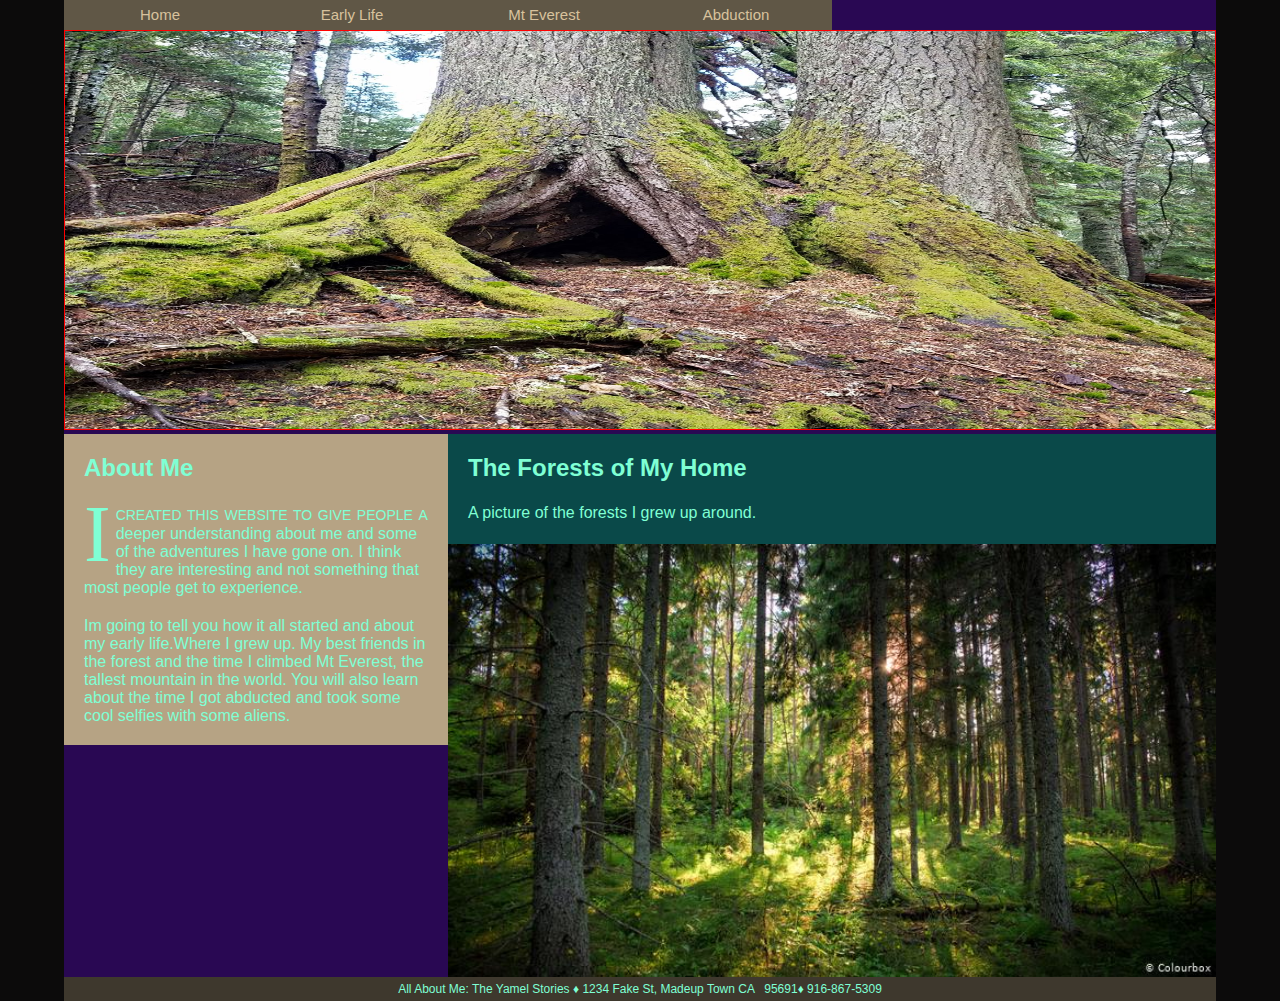
<file: index.html>
<!Doctype html>
<html>

<head>
    <meta charset="utf-8">
    <title>My Adventures</title>

    <link rel="stylesheet" href="index_styles.css">
    <link rel="stylesheet" href="layout.css">
    


</head>

<body>
    <header>

        <nav class="horizontal">
            <ul>
                <li><a href="index.html">Home</a></li>
                <li><a href="earlylife.html">Early Life</a></li>
                <li><a href="mteverest.html">Mt Everest</a></li>
                <li><a href="abduction.html">Abduction</a></li>
              
            </ul>
        </nav>
        <section>
            <img src="treehouse.jpg" alt="Secret Hideout">
        </section>

    </header>
    <article>
        <h1>About Me</h1>
        <p>
            I created this website to give people a deeper understanding about me and some of the adventures I have gone
            on. I think they are interesting and not something that most people get to experience.
        </p>
        <p>Im going to tell you how it all started and about my early life.Where I grew up. My best friends in the
            forest and the time I
            climbed Mt Everest, the tallest mountain in the world. You will also learn about the time I got abducted and
            took some cool selfies with some aliens.
        </p>
    </article>
    <aside>
        <h1>The Forests of My Home</h1>
        <p>A picture of the forests I grew up around.</p>
        <div id="Forestpic"></div>
        <img src="forest.jpg" id="forestImage" alt="forest image" />

    </aside>
    <footer>
        All About Me: The Yamel Stories &#9830; 1234 Fake St, Madeup Town CA &nbsp; 95691&#9830; 916-867-5309
    </footer>
</body>






</html>
</file>
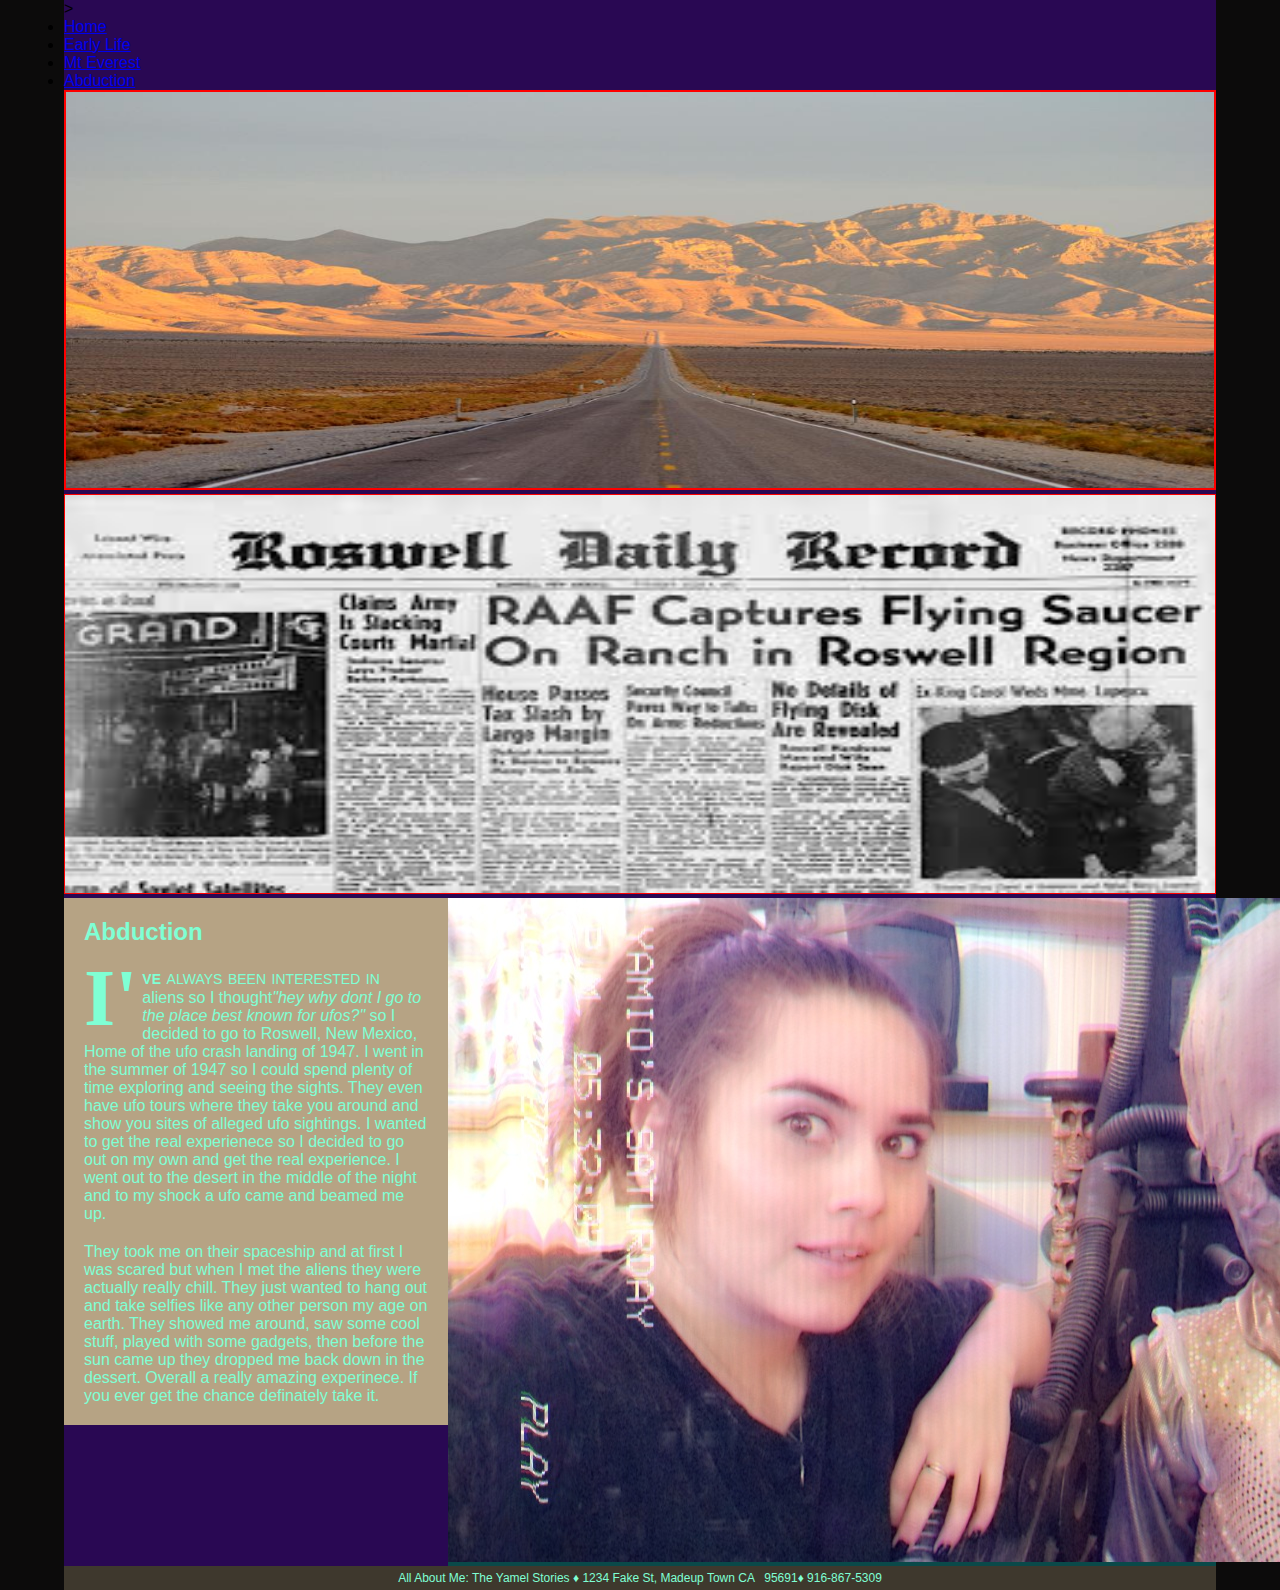
<file: abduction.html>
<!DOCTYPE html>
<html lang="en">

</html>

<head>
    <meta charset="UTF-8">
    <link rel="stylesheet" href="index_styles.css">
    <link rel="stylesheet" href="layout.css">

</head>

<body>
    <header>
        <nav class="horizontal"></nav>>
            <ul>
                <li><a href="index.html">Home</a></li>
                <li><a href="earlylife.html">Early Life</a></li>
                <li><a href="mteverest.html">Mt Everest</a></li>
                <li><a href="abduction.html">Abduction</a></li>
                
            </ul>
        </nav>

    </header>
    <section>
        <img src="roswelllandscape.jpg" style="border-width: 2px;" alt="Abduction" />
    </section>
    <section>
        <img src="crashpaper.jpg" alt="">

    </section>
    <article>
        <h1>Abduction</h1>
        <p>
            <strong>I've</strong> always been interested in
            aliens so I thought<cite>"hey why dont I go to the place best known for ufos?"</cite> so I decided to go to
            Roswell, New
            Mexico, Home of the ufo crash landing of 1947. I went in the summer of 1947 so I could spend plenty of time
            exploring and seeing the sights. They even have ufo tours where they take you around and show you sites of
            alleged ufo sightings. I wanted to get the real experienece so I decided to go out on my own and get the
            real experience. I went out to the desert in the middle of the night and to my shock a ufo came and beamed
            me up.
        </p>

        <p>
            They took me on their spaceship and at first I was scared but when I met the aliens they were actually
            really chill. They just wanted to hang out and take selfies like any other person my age on earth. They
            showed me around, saw some cool stuff, played with some gadgets, then before the sun came up they dropped me
            back down in the
            dessert. Overall a really amazing experinece. If you ever get the chance definately take it.
        </p>

    </article>
    <aside>
        <img src="Snapchat-948397073[1144].jpg" max-width: 100%;
        height: auto; alt="Hanging with the Homies">
    </aside>
    <footer>
        All About Me: The Yamel Stories &#9830; 1234 Fake St, Madeup Town CA &nbsp; 95691&#9830; 916-867-5309
    </footer>



</body>
</file>
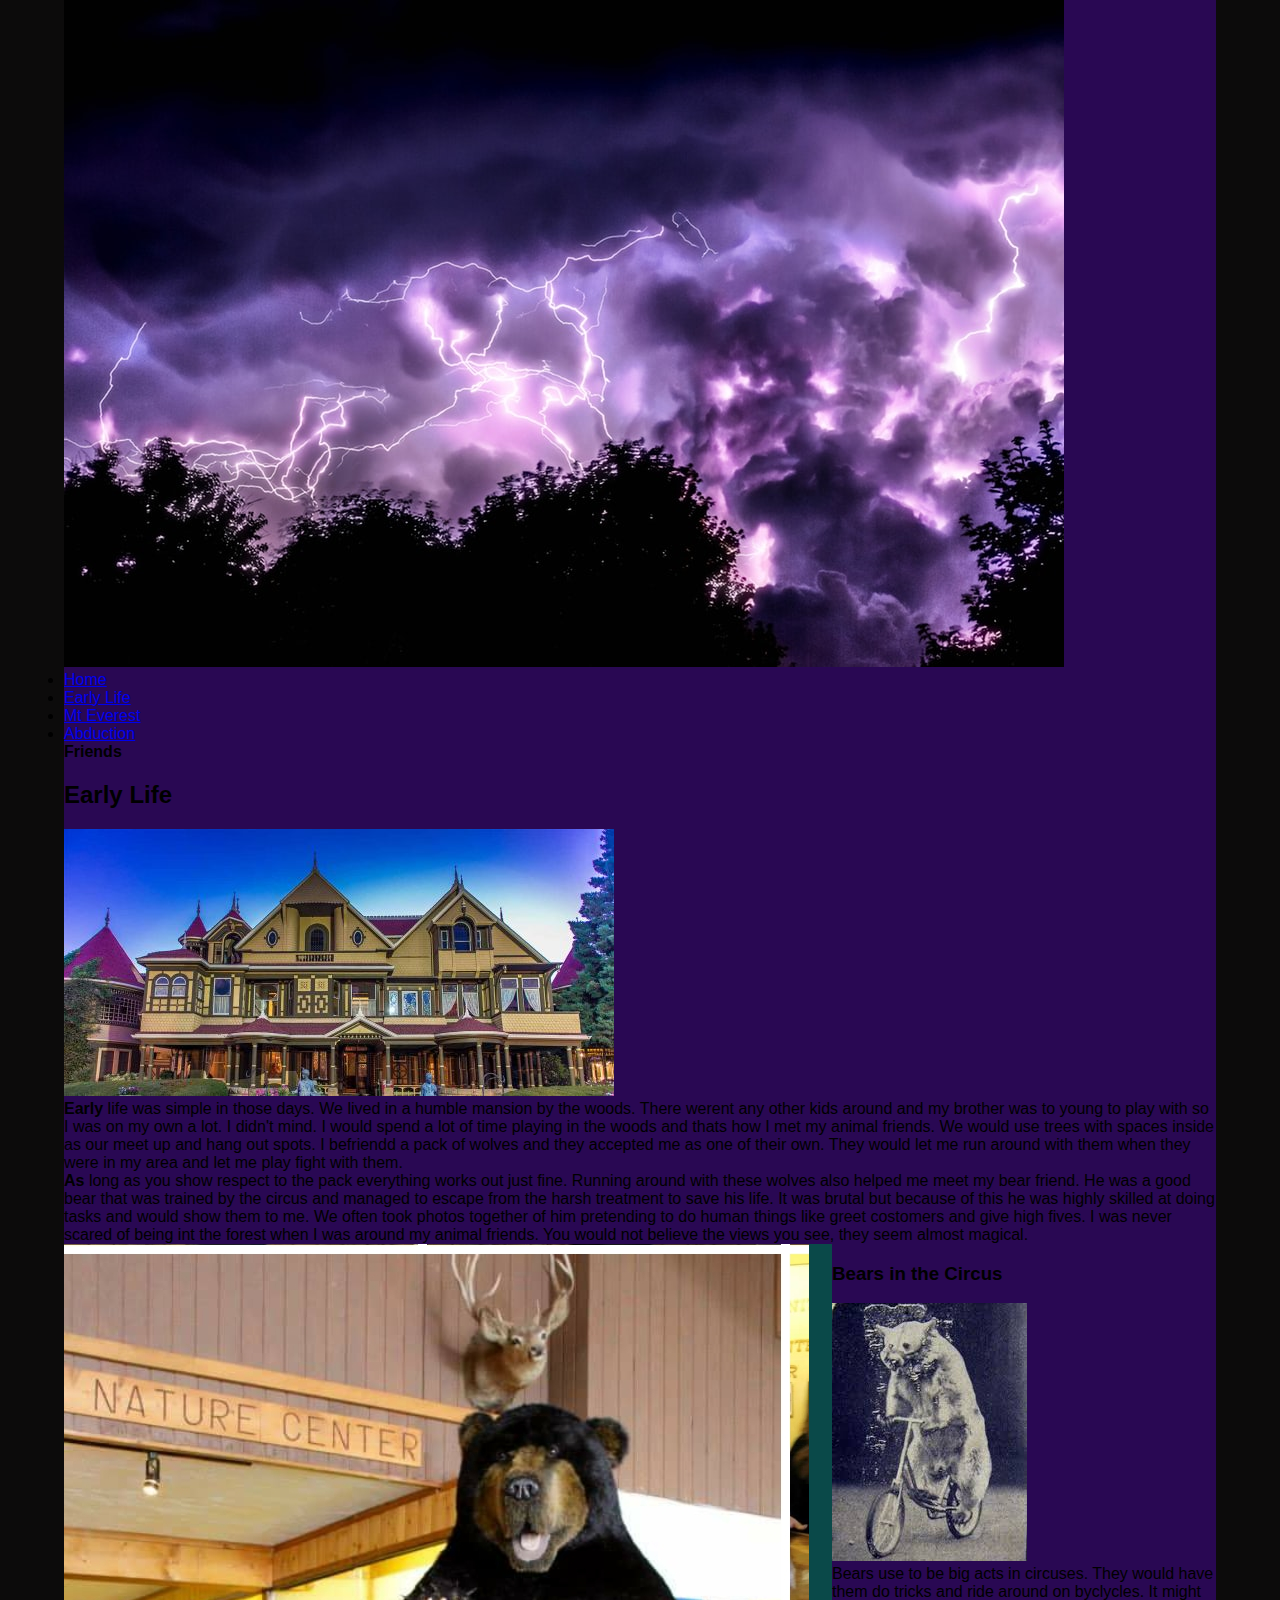
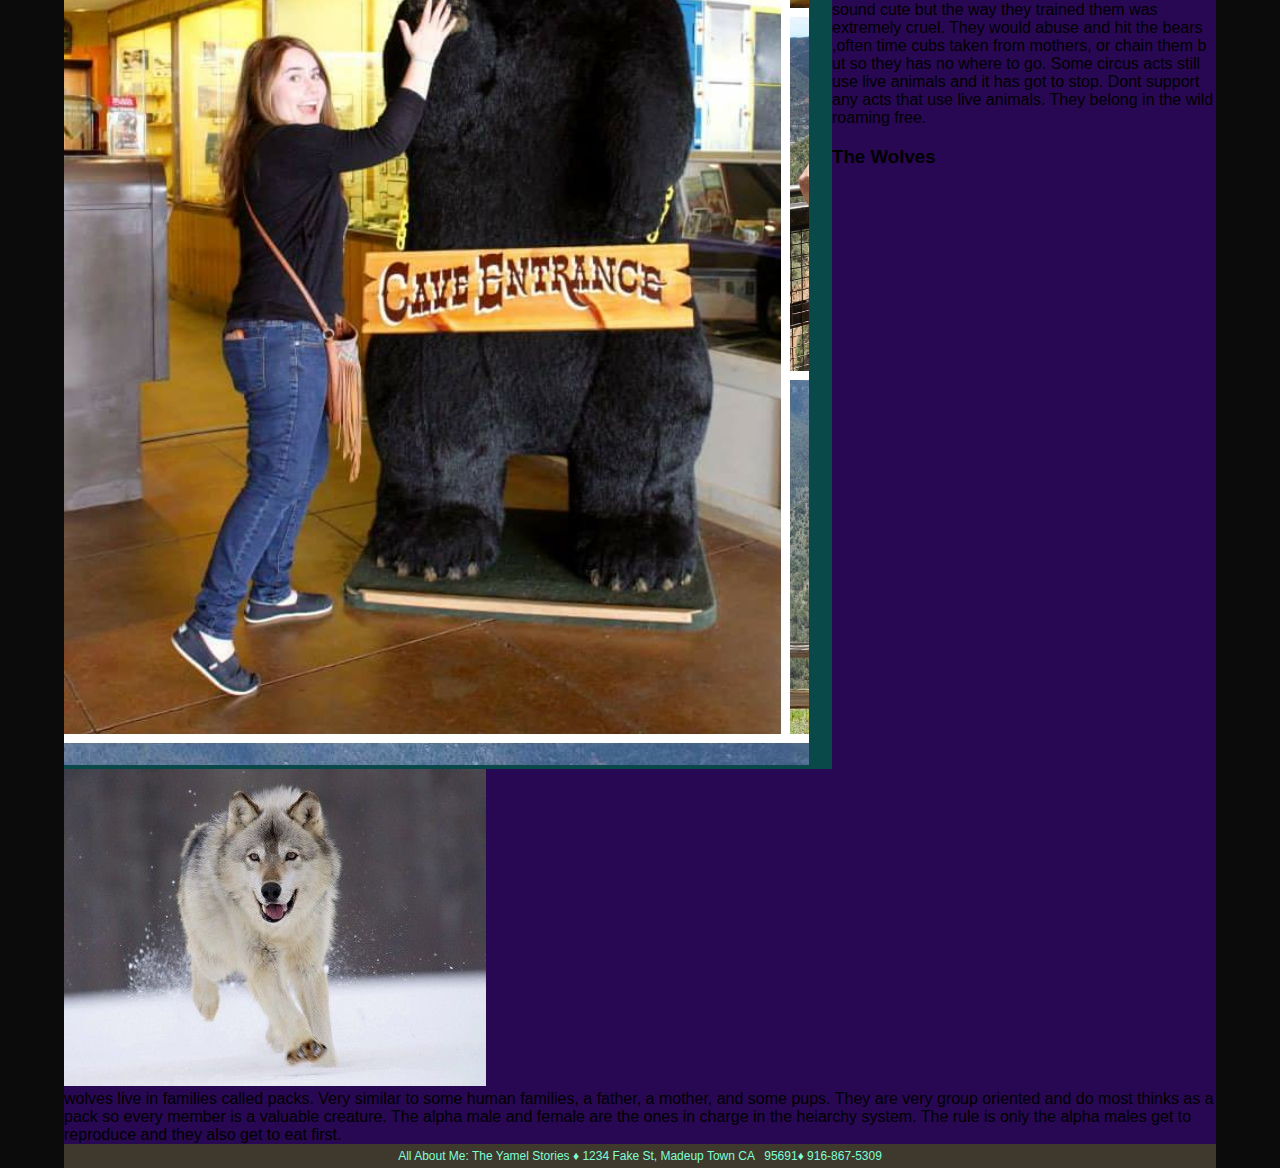
<file: earlylife.html>
<!DOCTYPE html>
<html lang="en">

<head>
    <meta charset="utf-8">
    <title>Growing Up</title>

    <link rel="stylesheet" href="index_styles.css">
    <link rel="stylesheet" href="layout.css">

</head>

<body>
    <header>
        <img src="thunderstorm.jpg" alt="Thunderstorm">

        <nav class="horizontalNavigation"></nav>
        <ul>
            <li><a href="index.html">Home</a></li>
            <li><a href="earlylife.html">Early Life</a></li>
            <li><a href="mteverest.html">Mt Everest</a></li>
            <li><a href="abduction.html">Abduction</a></li>

        </ul>
        </nav>
    </header>

    <!-- 1st row -->
    <div class="row">
        <h1>Friends</h1>
    </div>

    <!-- 2nd row -->
    <div class="row"></div>
    <div class="col-2-3"></div>
    <h2>Early Life</h2>
    <img src="Winchester-Exterior_0.jpg" alt="" />
    <p>
        <strong>Early</strong> life was simple in those days. We lived in a humble mansion by the woods. There werent
        any other kids around and my brother was
        to young to play with so I was on my own a lot. I didn't mind. I would spend a lot of time playing in the
        woods and thats how I met my animal friends. We would use trees with spaces inside as our meet up and hang
        out spots. I befriendd a pack of wolves and they accepted me as one of
        their own. They would let me run around with them when they were in my area and let me play fight with them.
    </p>
    <p><strong>As</strong> long as you show respect to
        the pack everything works out just fine. Running around with these wolves also helped me meet my bear
        friend. He was a good bear that was trained by the circus and managed to escape from the harsh treatment to
        save his life. It was brutal but because of this he was
        highly skilled at doing tasks and would show them to me. We
        often took photos together of him pretending to do human things like greet costomers and give high fives.
        I was never scared of being int the forest when I was around my animal friends. You would not believe the
        views you see, they seem almost magical.
    </p>
    <aside>
        <img src="Screenshot_20180402-112939[1140].jpg" alt="">
    </aside>
    <div class="row"></div>
    <div class="col-1-2">
        <h3>Bears in the Circus</h3>
        <img src="bear.jpg" alt="">
        <p>
            Bears use to be big acts in circuses. They would have them do tricks and ride around on byclycles. It might
            sound cute but the way they trained them was extremely cruel. They would abuse and hit the bears ,often time
            cubs taken from mothers, or chain them b ut so they has no where to go. Some circus acts still use live
            animals and it has got to stop. Dont support any acts that use live animals. They belong in the wild roaming
            free.
        </p>

    </div>

    </div>
    <div class="row">
        <div class="col-1-2">
            <h3>The Wolves</h3>
            <img src="wolfpic3.jpg" alt="">
            <p>
                wolves live in families called packs. Very similar to some human families, a father, a mother, and some
                pups. They are very group oriented and do most thinks as a pack so every member is a valuable creature.
                The alpha male and female are the ones in charge in the heiarchy system. The rule is only the alpha
                males get to reproduce and they also get to eat first.
            </p>
        </div>
    </div>
    <footer> 
        All About Me: The Yamel Stories &#9830; 1234 Fake St, Madeup Town CA &nbsp; 95691&#9830; 916-867-5309
    </footer>


</body>
</file>
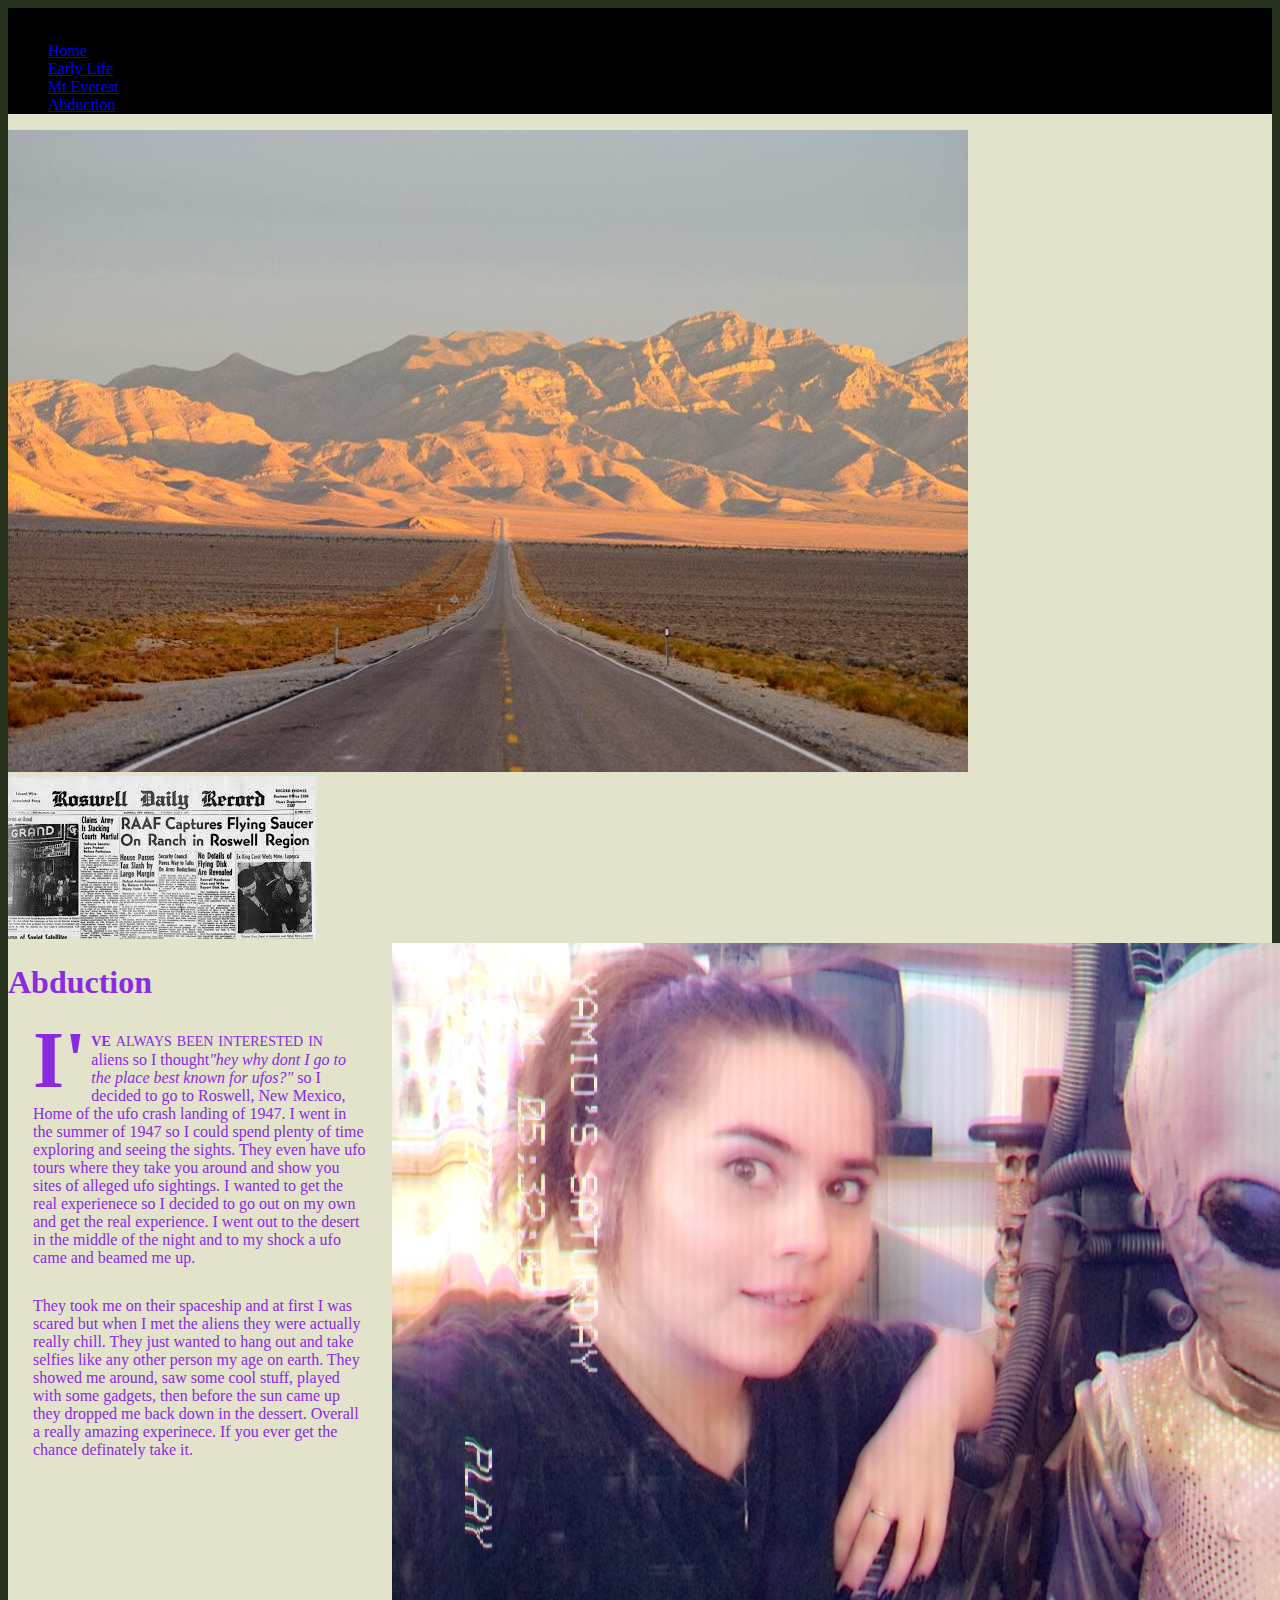
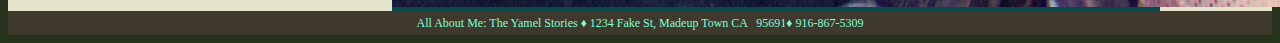
<file: resources/abduction.html>
<!DOCTYPE html>
<html lang="en">

</html>

<head>
    <meta charset="UTF-8">
    <link rel="stylesheet" href="abduction_styles.css">
    <link rel="stylesheet" href="layout.css">

</head>

<body>
    <header>
        <nav class="horizontal"></nav>>
            <ul>
                <li><a href="#">Home</a></li>
                <li><a href="#">Early Life</a></li>
                <li><a href="#">Mt Everest</a></li>
                <li><a href="#">Abduction</a></li>
                
            </ul>
        </nav>

    </header>
    <section>
        <img src="roswelllandscape.jpg" style="border-width: 2px;" alt="Abduction" />
    </section>
    <section>
        <img src="crashpaper.jpg" alt="">

    </section>
    <article>
        <h1>Abduction</h1>
        <p>
            <strong>I've</strong> always been interested in
            aliens so I thought<cite>"hey why dont I go to the place best known for ufos?"</cite> so I decided to go to
            Roswell, New
            Mexico, Home of the ufo crash landing of 1947. I went in the summer of 1947 so I could spend plenty of time
            exploring and seeing the sights. They even have ufo tours where they take you around and show you sites of
            alleged ufo sightings. I wanted to get the real experienece so I decided to go out on my own and get the
            real experience. I went out to the desert in the middle of the night and to my shock a ufo came and beamed
            me up.
        </p>

        <p>
            They took me on their spaceship and at first I was scared but when I met the aliens they were actually
            really chill. They just wanted to hang out and take selfies like any other person my age on earth. They
            showed me around, saw some cool stuff, played with some gadgets, then before the sun came up they dropped me
            back down in the
            dessert. Overall a really amazing experinece. If you ever get the chance definately take it.
        </p>

    </article>
    <aside>
        <img src="Snapchat-948397073[1144].jpg" max-width: 100%;
        height: auto; alt="Hanging with the Homies">
    </aside>
    <footer>
        All About Me: The Yamel Stories &#9830; 1234 Fake St, Madeup Town CA &nbsp; 95691&#9830; 916-867-5309
    </footer>



</body>
</file>
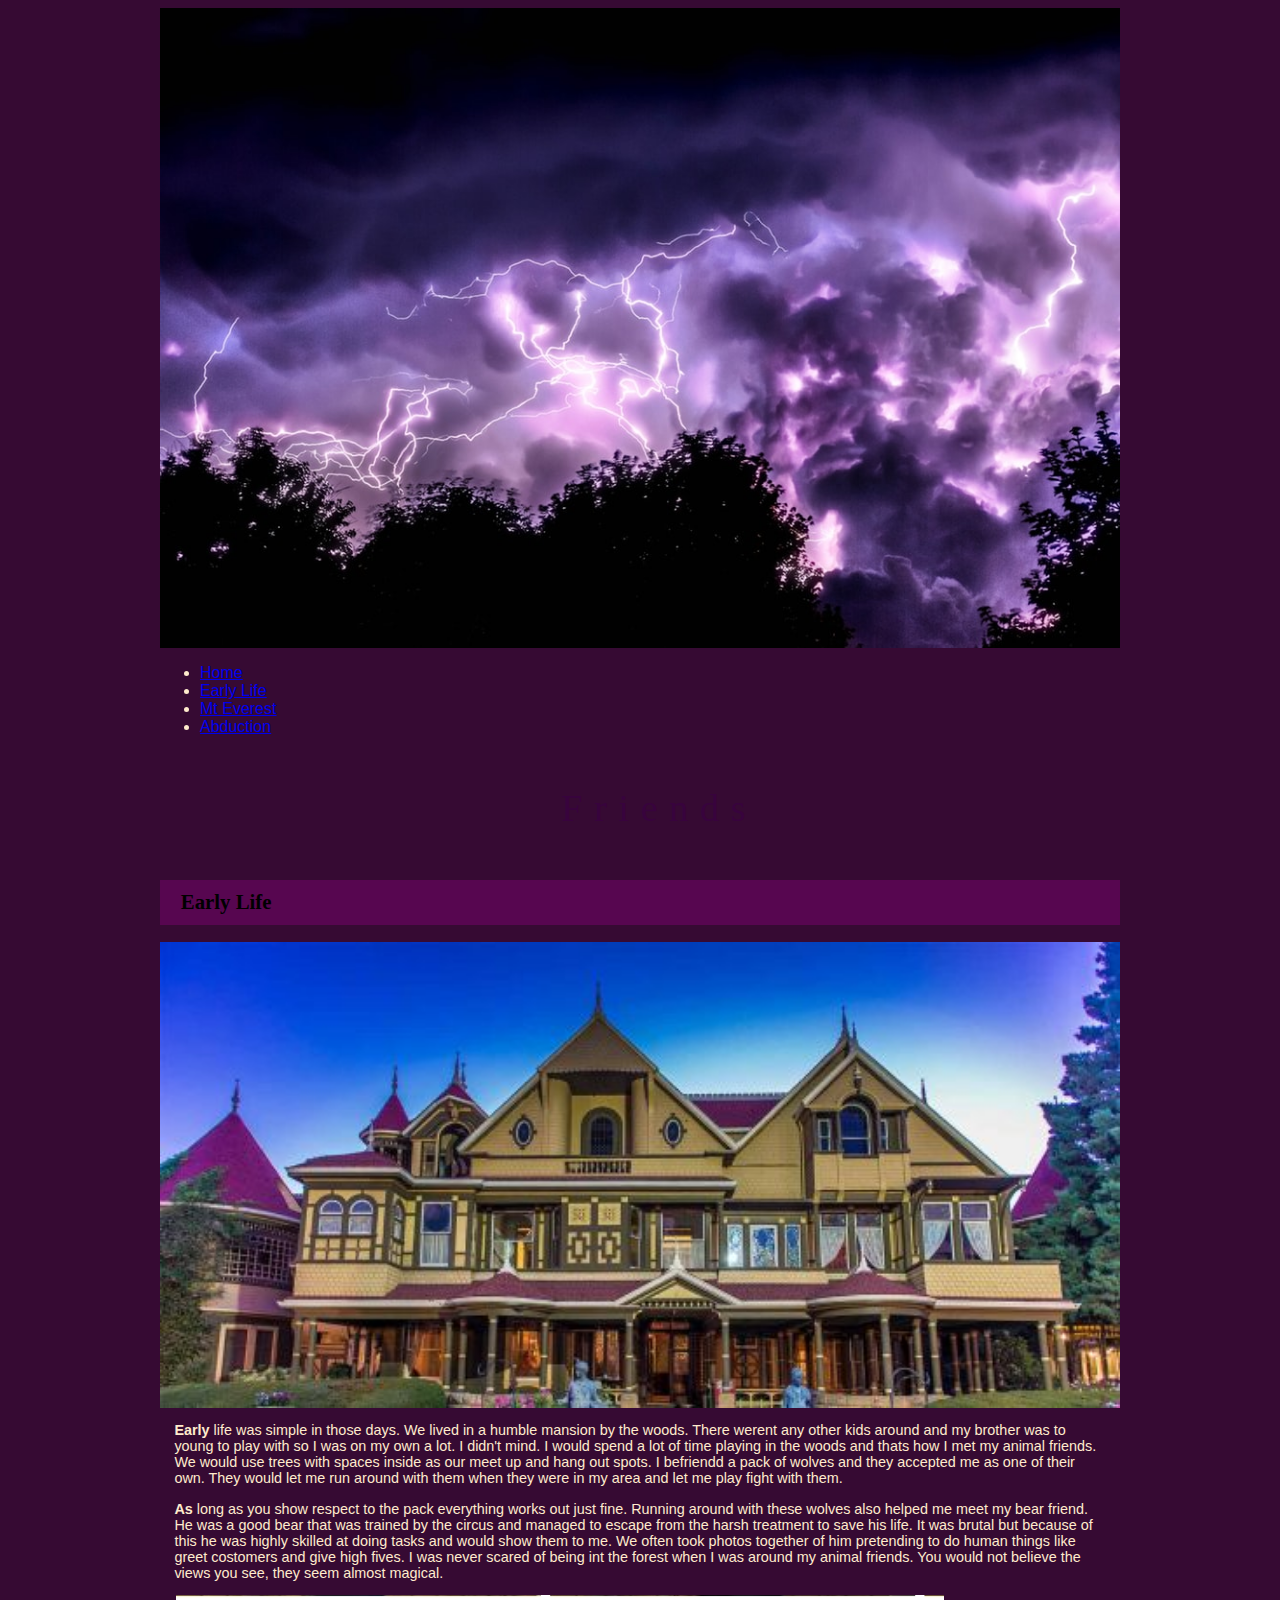
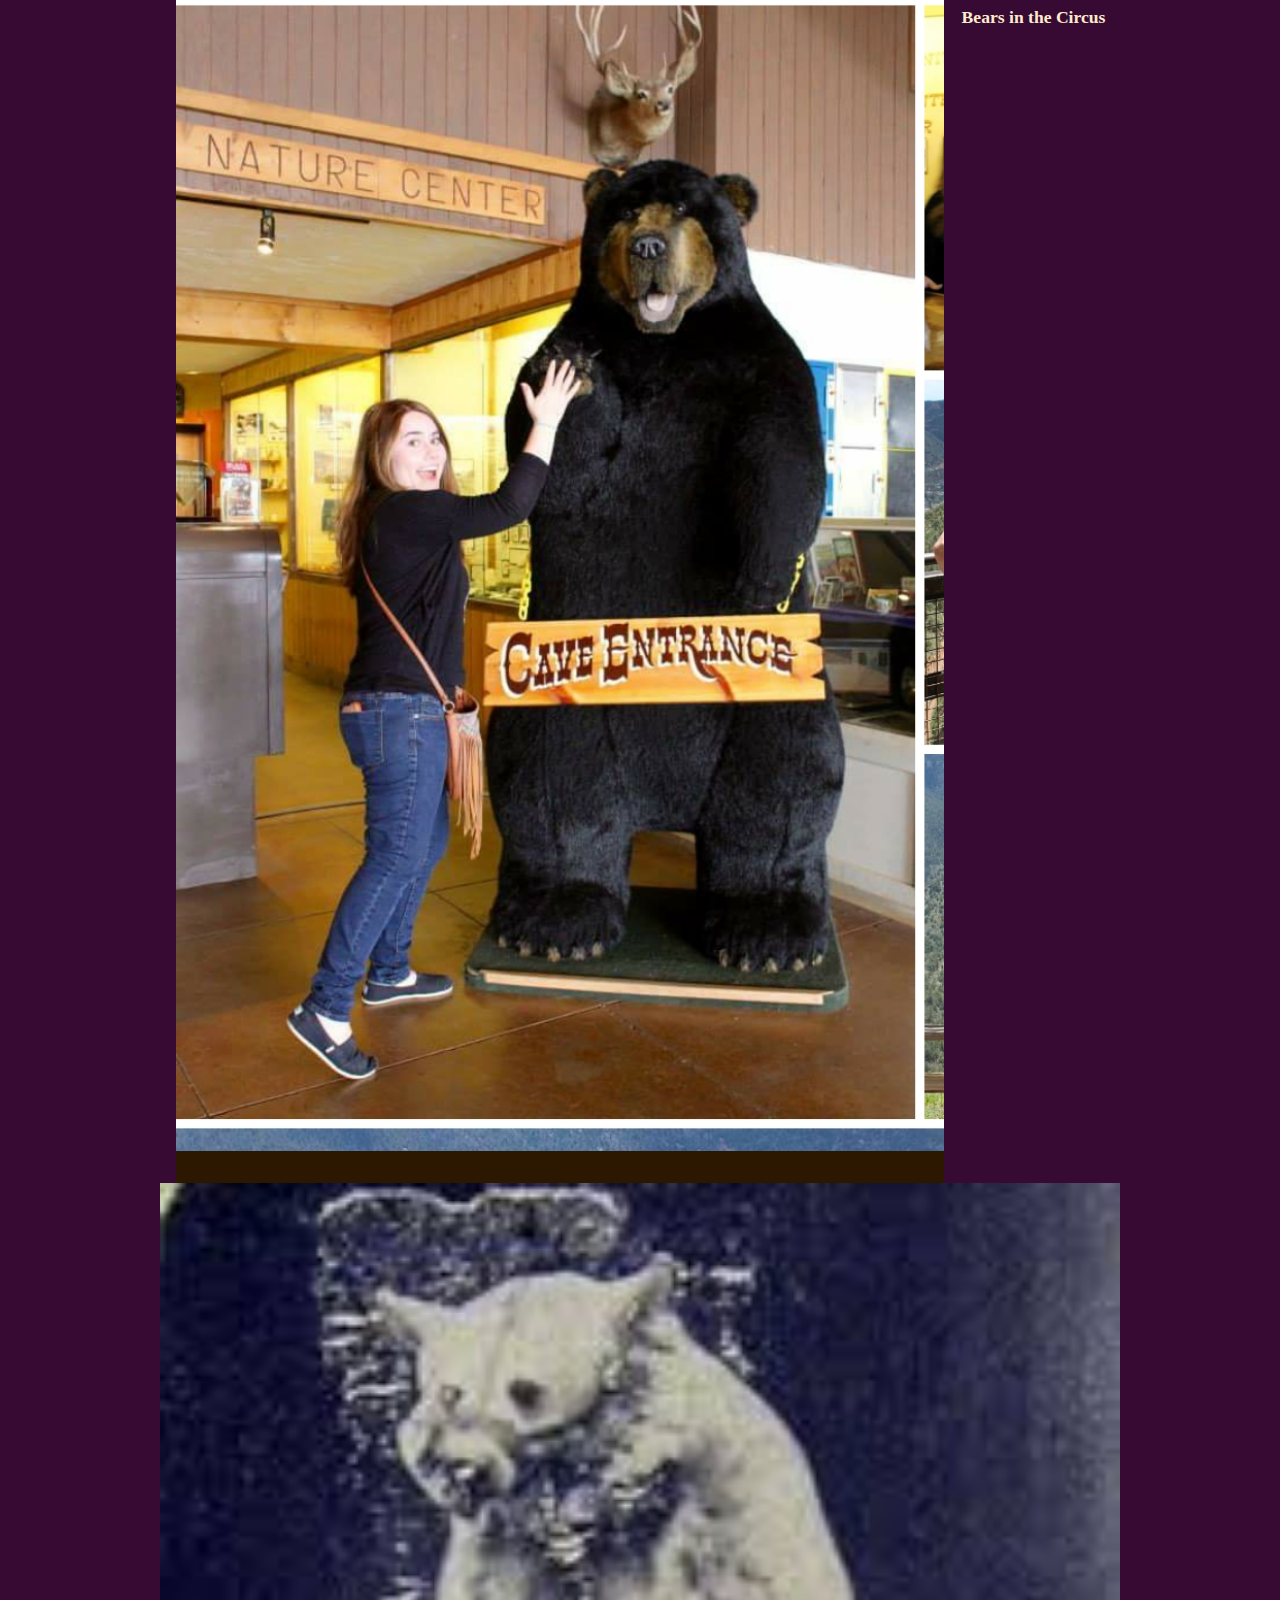
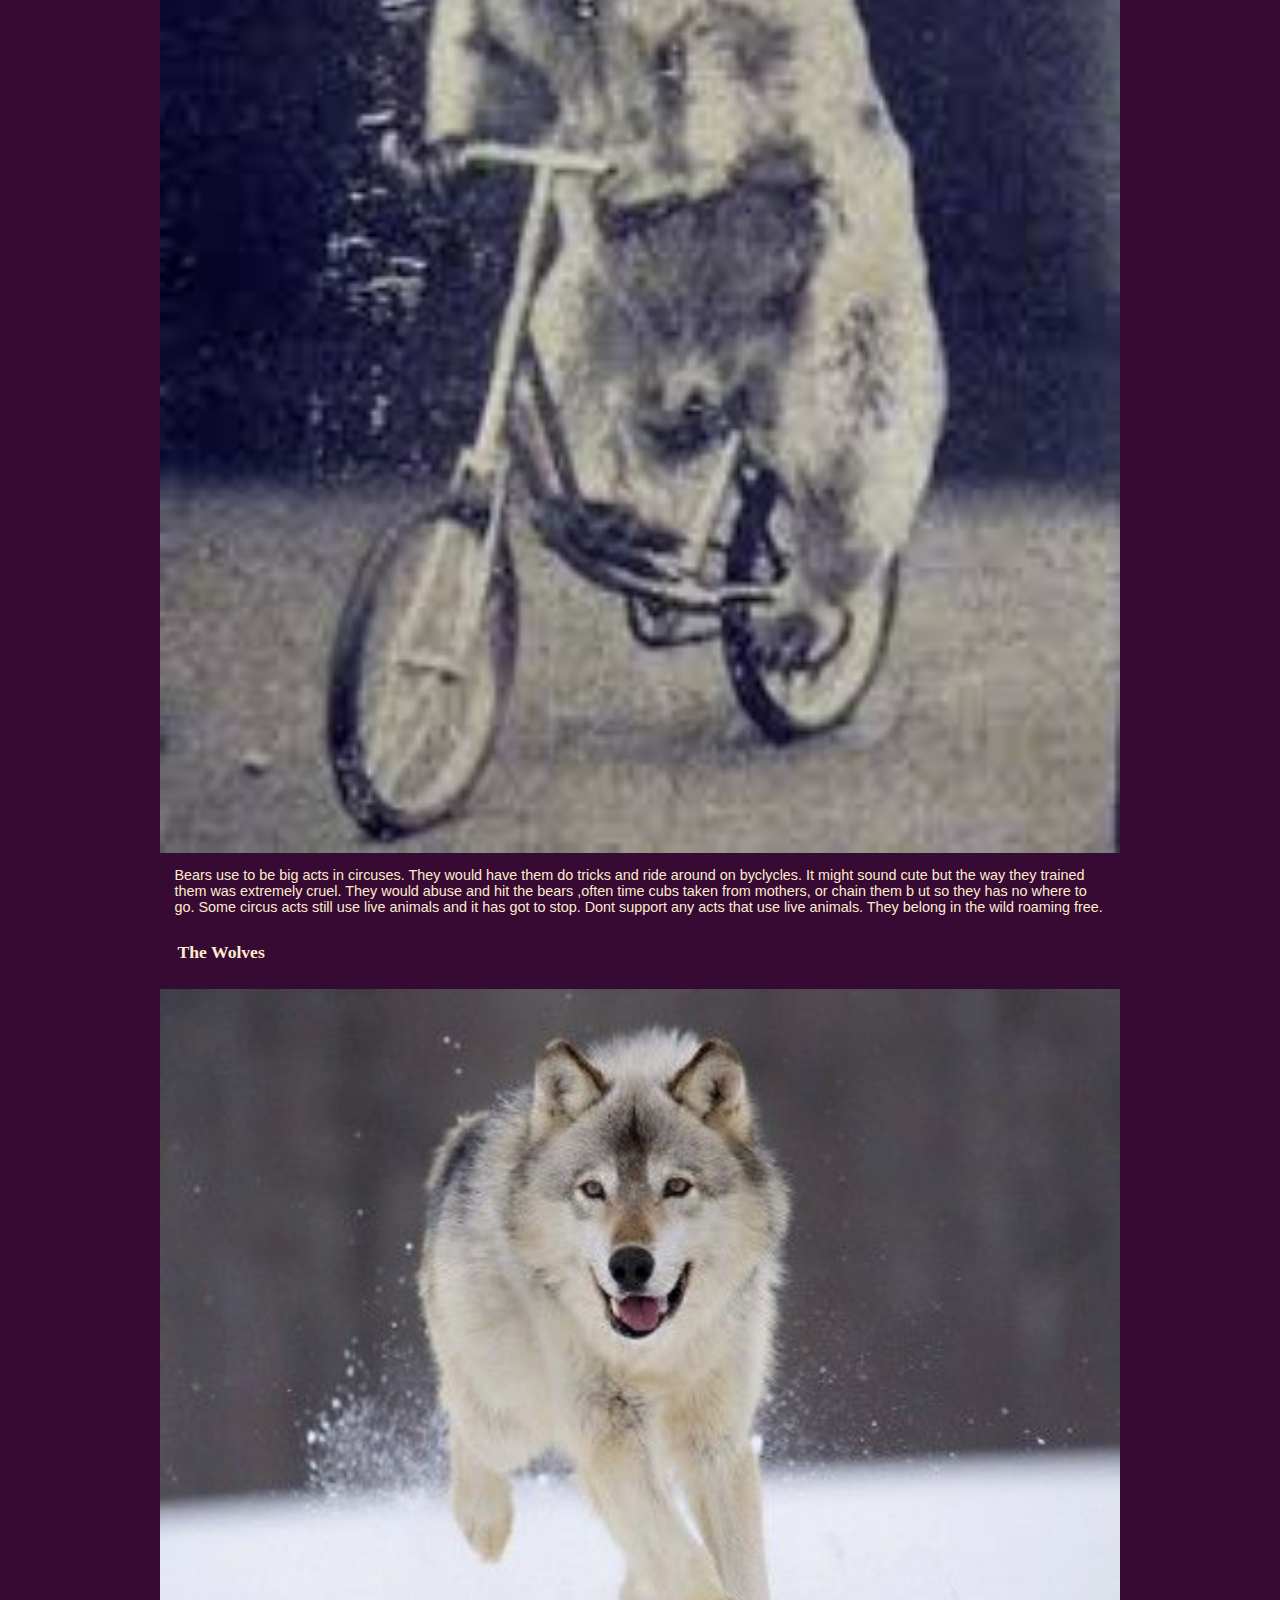
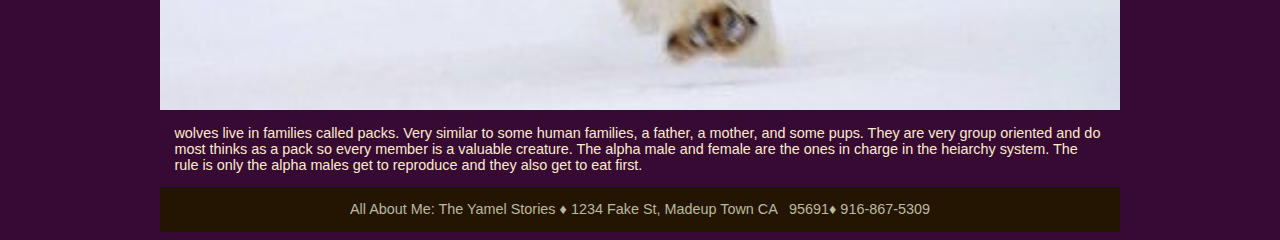
<file: resources/earlylife.html>
<!DOCTYPE html>
<html lang="en">

<head>
    <meta charset="utf-8">
    <title>Growing Up</title>

    <link rel="stylesheet" href="earlylife_styles.css">
    <link rel="stylesheet" href="layout.css">

</head>

<body>
    <header>
        <img src="thunderstorm.jpg" alt="Thunderstorm">

        <nav class="horizontalNavigation"></nav>
        <ul>
            <li><a href="index.html">Home</a></li>
            <li><a href="#">Early Life</a></li>
            <li><a href="#">Mt Everest</a></li>
            <li><a href="#">Abduction</a></li>

        </ul>
        </nav>
    </header>

    <!-- 1st row -->
    <div class="row">
        <h1>Friends</h1>
    </div>

    <!-- 2nd row -->
    <div class="row"></div>
    <div class="col-2-3"></div>
    <h2>Early Life</h2>
    <img src="Winchester-Exterior_0.jpg" alt="" />
    <p>
        <strong>Early</strong> life was simple in those days. We lived in a humble mansion by the woods. There werent
        any other kids around and my brother was
        to young to play with so I was on my own a lot. I didn't mind. I would spend a lot of time playing in the
        woods and thats how I met my animal friends. We would use trees with spaces inside as our meet up and hang
        out spots. I befriendd a pack of wolves and they accepted me as one of
        their own. They would let me run around with them when they were in my area and let me play fight with them.
    </p>
    <p><strong>As</strong> long as you show respect to
        the pack everything works out just fine. Running around with these wolves also helped me meet my bear
        friend. He was a good bear that was trained by the circus and managed to escape from the harsh treatment to
        save his life. It was brutal but because of this he was
        highly skilled at doing tasks and would show them to me. We
        often took photos together of him pretending to do human things like greet costomers and give high fives.
        I was never scared of being int the forest when I was around my animal friends. You would not believe the
        views you see, they seem almost magical.
    </p>
    <aside>
        <img src="Screenshot_20180402-112939[1140].jpg" alt="">
    </aside>
    <div class="row"></div>
    <div class="col-1-2">
        <h3>Bears in the Circus</h3>
        <img src="bear.jpg" alt="">
        <p>
            Bears use to be big acts in circuses. They would have them do tricks and ride around on byclycles. It might
            sound cute but the way they trained them was extremely cruel. They would abuse and hit the bears ,often time
            cubs taken from mothers, or chain them b ut so they has no where to go. Some circus acts still use live
            animals and it has got to stop. Dont support any acts that use live animals. They belong in the wild roaming
            free.
        </p>

    </div>

    </div>
    <div class="row">
        <div class="col-1-2">
            <h3>The Wolves</h3>
            <img src="wolfpic3.jpg" alt="">
            <p>
                wolves live in families called packs. Very similar to some human families, a father, a mother, and some
                pups. They are very group oriented and do most thinks as a pack so every member is a valuable creature.
                The alpha male and female are the ones in charge in the heiarchy system. The rule is only the alpha
                males get to reproduce and they also get to eat first.
            </p>
        </div>
    </div>
    <footer> 
        All About Me: The Yamel Stories &#9830; 1234 Fake St, Madeup Town CA &nbsp; 95691&#9830; 916-867-5309
    </footer>


</body>
</file>
<file: index_styles.css>
@charset "utf-8";

/* General Styles */

article, aside, body, 
div, footer, 
h1,header, html, img, 
li, main, nav, p, ul {
   margin: 0;
   padding: 0;
   border: 0;
   font-size: 100%;
   vertical-align: baseline;
   background: transparent;
   -webkit-box-sizing: border-box;
   -moz-box-sizing: border-box;
   box-sizing: border-box;  
}

html {
    background-color: rgb(12, 11, 11);
}
/* Body Styles */

body {
    margin-left: auto;
    margin-right: auto;
    background-color: rgb(41, 8, 83);
    font-family: Verdana, Geneva, Arial, sans-serif; 
    font-size: 16px;   
    width: 1152px;
}
/* Article Styles */

body > article {
    background-color: rgb(130, 128, 134);
}
body > article > h1 {
    font-size: 1.5em;
    margin: 20px;
}
body > article > p {
    margin: 20px;
} 

/* Horizontal Navigation List Styles */

nav.horizontal ul li {
    background-color: rgb(96, 87, 70);
    display: block;
    font-size: 15px;
    float: left;
    line-height: 30px;
    height: 30px;
    width: 192px;
}
nav.horizontal a {
    display: block;
    text-align: center;
    text-decoration: none;
}
nav.horizontal a:link, nav.horizontal:visited {
    color: rgb(216, 194, 157);
}
 
 nav.horizontal a:hover, nav.horizontal:active {
    background-color: rgb(62, 56, 45);
}
/* Article Styles */

body > article {
    background-color: rgb(182, 163, 132);
    color: aquamarine;
}
 
 body > article > h1 {
    font-size: 1.5em;
    margin: 20px;
}
 
 body > article > p {
    margin: 20px;
}  
 

/* Aside Styles */

body > aside {
    float: left;
    width: 768px;
    background-color: rgb(10, 73, 73);
    color: aquamarine;
    
}
body > aside > h1 {
    font-size: 1.5em;
    margin: 20px;
} 
aside p {
    line-height: 1.4em;
    margin: 20px;
}
/* Footer Styles */

body > footer {
    background-color: rgb(62, 56, 45);
    clear: both;
    color: rgb(216, 194, 157);
    font-size: 12px;
    line-height: 24px;
    text-align: center;
    color: aquamarine;
}
section> img {
    
        width: 100%;
        height: 400px;
        
        background-repeat: no-repeat;
        background-size: contain;
        border: 1px solid red;
      
}
</file>
<file: layout.css>
@charset "utf-8";


/* Author: Yamel */
/* Article Styles */
article {
    float: left;
    width: 384px;
}

 /* First Line and Drop Cap Styles */
article > p:first-of-type::first-line {
    font-size: 1.25em;
    font-variant: small-caps;
}
article > p:first-of-type::first-letter {
    font-size: 4em;
    font-family: serif;
    float: left;
    line-height: 0.8em;
    margin-right: 5px;
    margin-bottom: 5px;
}
/* Aside Styles */
aside {
    width: 768px;
    float: left;
}
div#Forestpic {
    width: 688px;
    margin: 20px auto;
   
    position: relative;
}
img#forestImage {
    display: block;
    width: 100%;
 }
</file>
<file: resources/abduction_styles.css>
@charset "UTF-8";

/* Structural Styles */
html {
    background-color: hsl(90, 30%, 15%);
}
header{
    background-color: black;
    background-size: 100% 100%;
}

body {
    background-color: hsl(58, 31%, 84%);
    font-family: 'Palatino Linotype', 'Book Antiqua', Palatino, serif;
}
body > p {
    font-size: 1.1em;
    text-align: center;
    
}
p {
    margin: 0px;
    padding: 5px 25px 25px 25px;
    color: blueviolet;
}
p,h1 {
    color: blueviolet;
}

/* Navigation Styles */
nav a {
    font-family: Impact, Haettenschweiler, 'Arial Narrow Bold', sans-serif;
    padding: 10px;
}
nav a:link, nav a:visited {
    color: white;
    text-decoration: none;
    background-color: hsl(0, 0%, 42%, 0.4);
}
 nav a:hover, nav a:active {
    color: hsla(0, 0%, 100%, 0.7);
    text-decoration: none;
    background-color: hsl(0, 0%, 42%, 0.7);      
}
nav.horizontal ul li {
    background-color: rgb(96, 87, 70);
    display: block;
    font-size: 15px;
    float: left;
    line-height: 30px;
    height: 30px;
    width: 192px;
}
nav.horizontal a {
    display: block;
    text-align: center;
    text-decoration: none;
}
nav.horizontal a:link, nav.horizontal:visited {
    color: rgb(216, 194, 157);
}
 
 nav.horizontal a:hover, nav.horizontal:active {
    background-color: rgb(62, 56, 45);
}

/* aside style */
body > aside {
    float: left;
    width: 768px;
    background-color: rgb(10, 73, 73);
    color: aquamarine;
    
}
body > aside > h1 {
    font-size: 1.5em;
    margin: 20px;
} 
aside p {
    line-height: 1.4em;
    margin: 20px;
}
aside>image {
    max-width: 100%;
    height: auto;
  
  background-repeat: no-repeat;
  background-size: contain;
  border: 1px solid red;
}
/* Footer Styles */

body > footer {
    background-color: rgb(62, 56, 45);
    clear: both;
    color: rgb(216, 194, 157);
    font-size: 12px;
    line-height: 24px;
    text-align: center;
    color: aquamarine;
}
</file>
<file: resources/layout.css>
@charset "utf-8";


/* Author: Yamel */
/* Article Styles */
article {
    float: left;
    width: 384px;
}

 /* First Line and Drop Cap Styles */
article > p:first-of-type::first-line {
    font-size: 1.25em;
    font-variant: small-caps;
}
article > p:first-of-type::first-letter {
    font-size: 4em;
    font-family: serif;
    float: left;
    line-height: 0.8em;
    margin-right: 5px;
    margin-bottom: 5px;
}
/* Aside Styles */
aside {
    width: 768px;
    float: left;
}
div#Forestpic {
    width: 688px;
    margin: 20px auto;
   
    position: relative;
}
img#forestImage {
    display: block;
    width: 100%;
 }
</file>
<file: resources/earlylife_styles.css>
@charset "utf-8";


/* HTML and Body Styles */

html {
    background-color: rgb(red, rgb(54, 7, 23), rgb(4, 4, 63))
}
 
 /* Page Body Styles */
 body {
    margin-left: auto;
    margin-right: auto;
    width: 95%;
    max-width: 960px;
    min-width: 640px;
    background-color: rgb(54, 10, 51);
    font-family: Verdana, Geneva, Arial, sans-serif;
    color: blanchedalmond;   
}
 
 /* Page Header Styles */
 body > header > img {
    display: block;
    width: 100%;
}
 
 body > header > nav.horizontalNavigation li {
    width: 20%;
}
 
 
 /* Horizontal Navigation List Styles */
 
 nav.horizontalNavigation > ul > li {
    display: block;
    float: left;
}
 
 nav.horizontalNavigation a {
    background-color: rgb(114, 4, 59);
    display: block;
    font-family: Champagne, cursive;
    font-size: 1.4em;
    line-height: 1.8em;
    text-align: center;
}  
 
 nav.horizontalNavigation a:link, 
 nav.horizontalNavigation a:visited {
    color: rgb(206, 159, 7);
}
 
 nav.horizontalNavigation a:hover, 
 nav.horizontalNavigation a:active {
    background-color: rgb(71, 52, 29);
} 
 
 /* Heading Styles */
 
 h1, h2, h3 {
    text-indent: 1em;
}
 
 h1 {
    font-size: 2.4em;
    line-height: 2.4em;
    font-family: Champagne, cursive;
    letter-spacing: 0.3em;
    text-align: center;
    font-weight: normal;
    color: rgb(56, 3, 61);
}
 
 h2, h3 {
    font-family: 'Palatino Linotype', 'Book Antiqua', Palatino, serif;
    padding: 0.5em 0;
}
 
 h2 {
    font-size: 1.3em;
    background-color: rgb(87, 6, 80);
    color: black;
}
 
 
 h3 {
    font-size: 1.1em;
}
 
 
 /* Paragraph Styles */
 
 p {
    margin: 1em;
    font-size: 0.9em;
}
 
 /* Left Column Styles */
 
 img {
    width: 100%;
    display: block;
}
 
 
 /* Right Column Styles */
 
aside {
    background-color: rgb(44, 24, 1);
    padding-bottom: 2em;
    margin-left: 1em;
}
 
 
 
aside > h2 {
    text-align: center;
    background-color: rgb(51, 3, 3);
    color: rgb(201, 201, 201);
   }
 
 dl {
    font-size: 0.9em;
   }
 
 dl > dt {
    color: black;
    margin: 1em;
    font-family: cursive;
   }
 
 dl > dd {
    margin: 0 1em 0 1em;
    color: rgb(2, 49, 39);
    font-family: cursive;
 }
 
 /* Footer Styles */
 
 footer {
    color: rgb(186, 186, 156);
    background-color: rgb(36, 21, 2);
    font-size: 0.9em;
    padding: 1em 0;
    text-align: center;
 }
</file>
